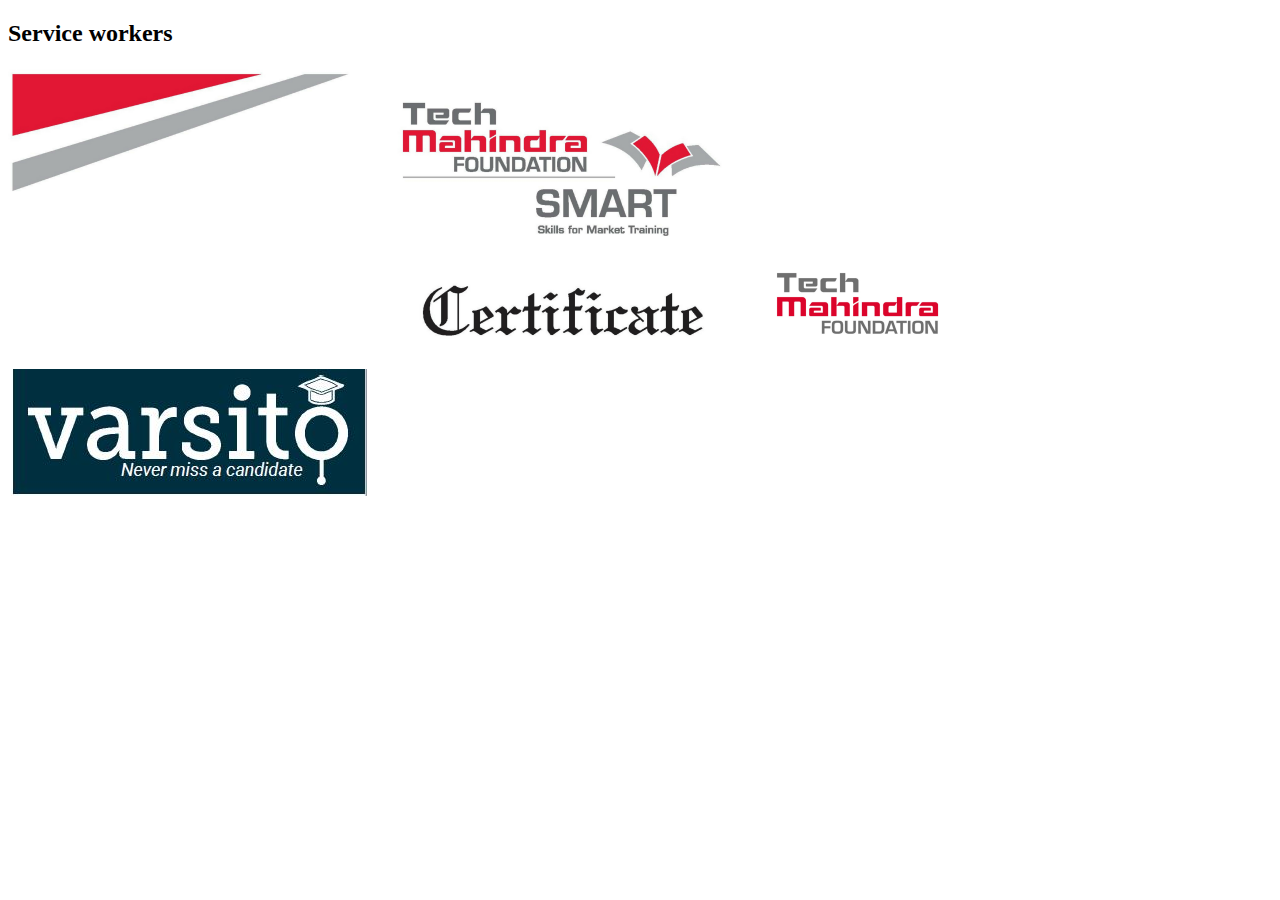
<file: service-worker-sample/index.html>
<!doctype html>

<html lang="en">

<head>
  <meta charset="utf-8">

  <title>Service Worker Test Page</title>
  <link rel="stylesheet" href="style.css">
</head>

<body>
  <h2>Service workers </h2>

  <img class="img1" src="images/img1.png" />
  <img class="img2" src="images/img2.png" />
  <img class="img3" src="images/img3.png" />

  <script src="page_script.js"></script>
  <script src="service_worker.js"></script>
</body>

</html>
</file>
<file: service-worker-sample/style.css>
body {
  background-color: rgba(255, 255, 255, 0.555);
}
</file>
